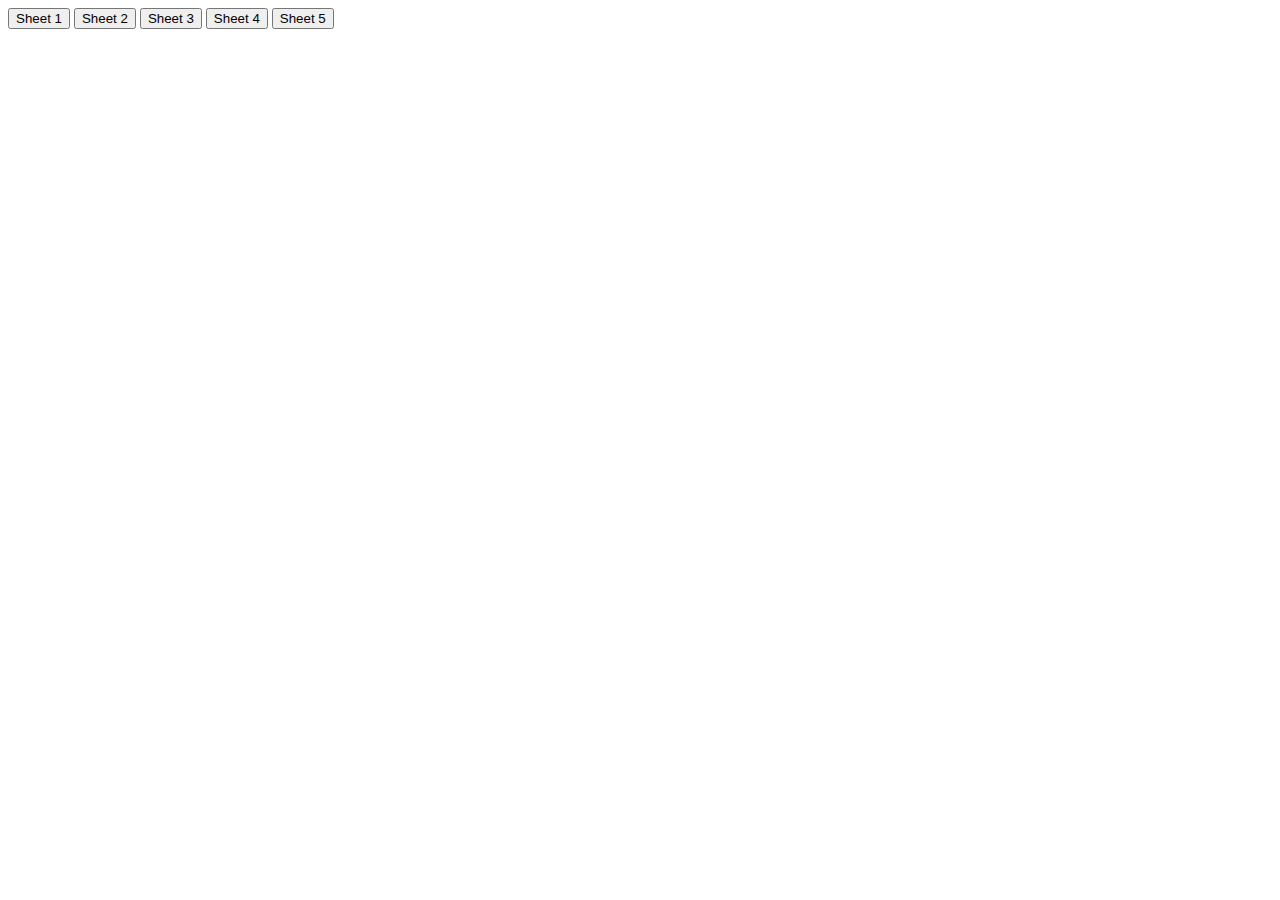
<file: reload.html>
<!DOCTYPE html>
<html>
<body>
<div id="resultat"></div>

<input type="button" value="Sheet 1" data-gid="1"/>
<input type="button" value="Sheet 2" data-gid="2"/>
<input type="button" value="Sheet 3" data-gid="3"/>
<input type="button" value="Sheet 4" data-gid="4"/>
<input type="button" value="Sheet 5" data-gid="5"/>


<script type="text/javascript" src="//ajax.googleapis.com/ajax/libs/jquery/1.9.1/jquery.min.js"></script>
<script type="text/javascript">
$(document).ready(function() {
    
    var $r = $('#resultat');

    $('input').click(function() {
	var $t = $(this), gid = $t.data('gid');
	$.ajax('./proxy.php?ac=reload&gid=' + gid, {
	    type: 'GET',
	    dataType: 'json',
	    cache: false,
	    error: function(a, b, c) {
		$r.html('<b>Error : </b><div>' + c + '</div>');
	    },
	    success:function(data, a, b, c) {
		$r.html('<b>OK : </b><div>'+data+'</div>');
	    }
	});
	
	
    });
});
</script>
</body>
</html>
</file>
